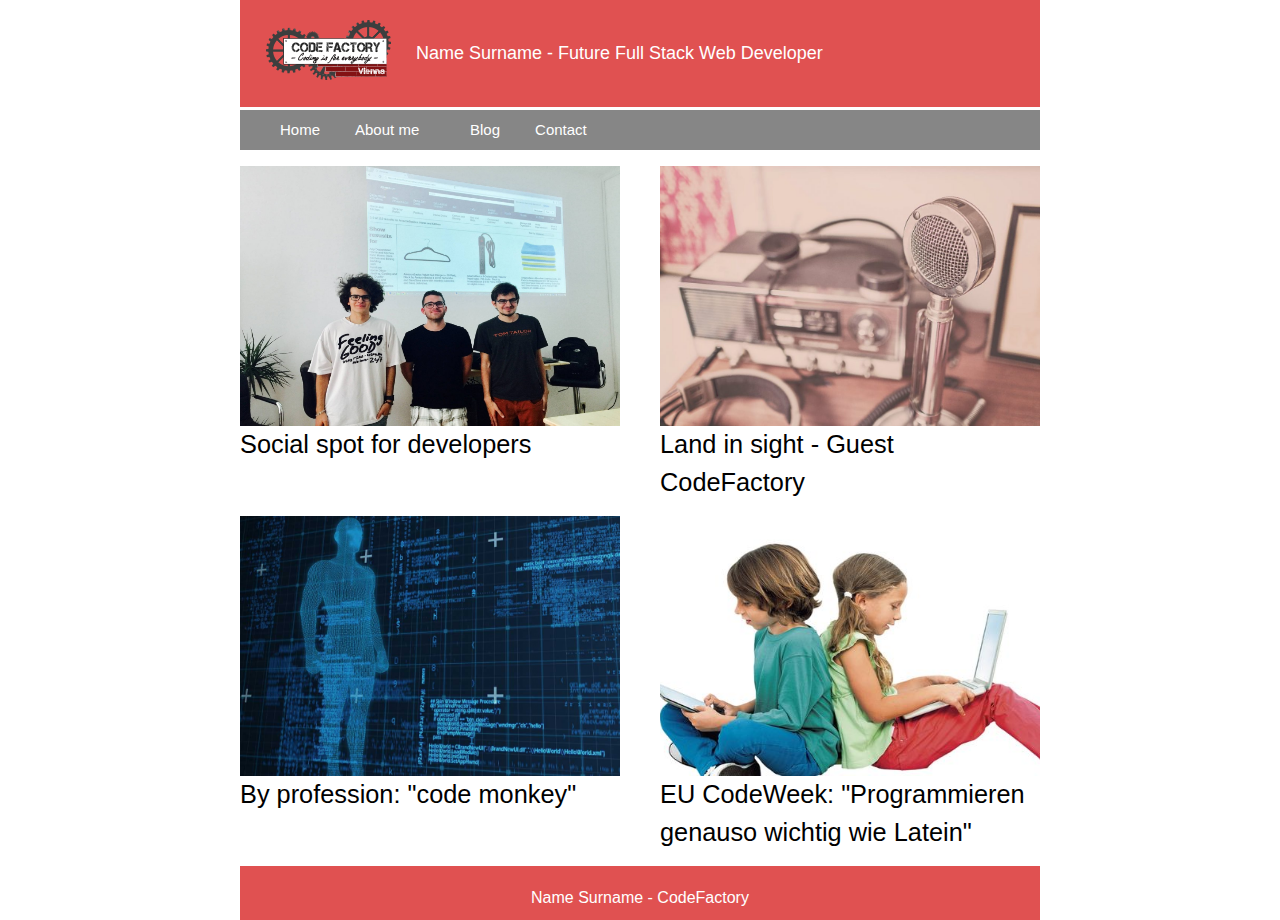
<file: CodeReview01/index.html>
<!DOCTYPE html>
<html lang="en">
<head>
	<title>Name Surname | CodeReview 1</title>
	<meta charset="UTF-8">
	<meta name="viewport" content="width=device-width, initial-scale=1.0">
	<link rel="stylesheet" type="text/css" href="style.css">
	<link href="https://fonts.googleapis.com/css?family=Noto+Sans" rel="stylesheet">
	<link rel="stylesheet" href="https://www.w3schools.com/w3css/4/w3.css">
	<link rel="shortcut icon" href="favicon.ico">

</head>

<body>
	<div id="container">
		<header>

			<div id="heading">
				<div>
					<a href="index.html">
						<img src="img/logo.png" alt="CodeFactory Logo">
					</a>
				</div>
				<h3>Name Surname - Future Full Stack Web Developer</h3>
			</div>

			<div id="nav-div">
				<nav>
					<ul id="top-menu">
						<li class="menu-li">
							<a href="index.html">Home</a>
						</li>
						<li class="menu-li">
							<a id="about" href="about.html">About me</a>
						</li>
						<li class="menu-li">
							<a href="blog.html">Blog</a>
						</li>
						<li class="menu-li">
							<a href="contact.html">Contact</a>
						</li>
					</ul>
				</nav>
			</div>

		</header>

		<main>
			<div class="main-div">
				<div class="cells-main">
					<div id="lt" class="img-div"></div>
					<h2>Social spot for developers</h2>
				</div>
				<div class="cells-main">
					<div id="rt" class="img-div"></div>
					<h2>Land in sight - Guest CodeFactory</h2>
				</div>
				<div id="lb" class="cells-main">
					<div class="img-div"></div>
					<h2>By profession: "code monkey"</h2>
				</div>
				<div id="rb" class="cells-main">
					<div class="img-div"></div>
					<h2>EU CodeWeek: "Programmieren genauso wichtig wie Latein"</h2>
				</div>
			</div>
		</main>

		<footer>
			<div>
				<h3>Name Surname - CodeFactory</h3>
			</div>
		</footer>
	</div>
</body>
</html>
</file>
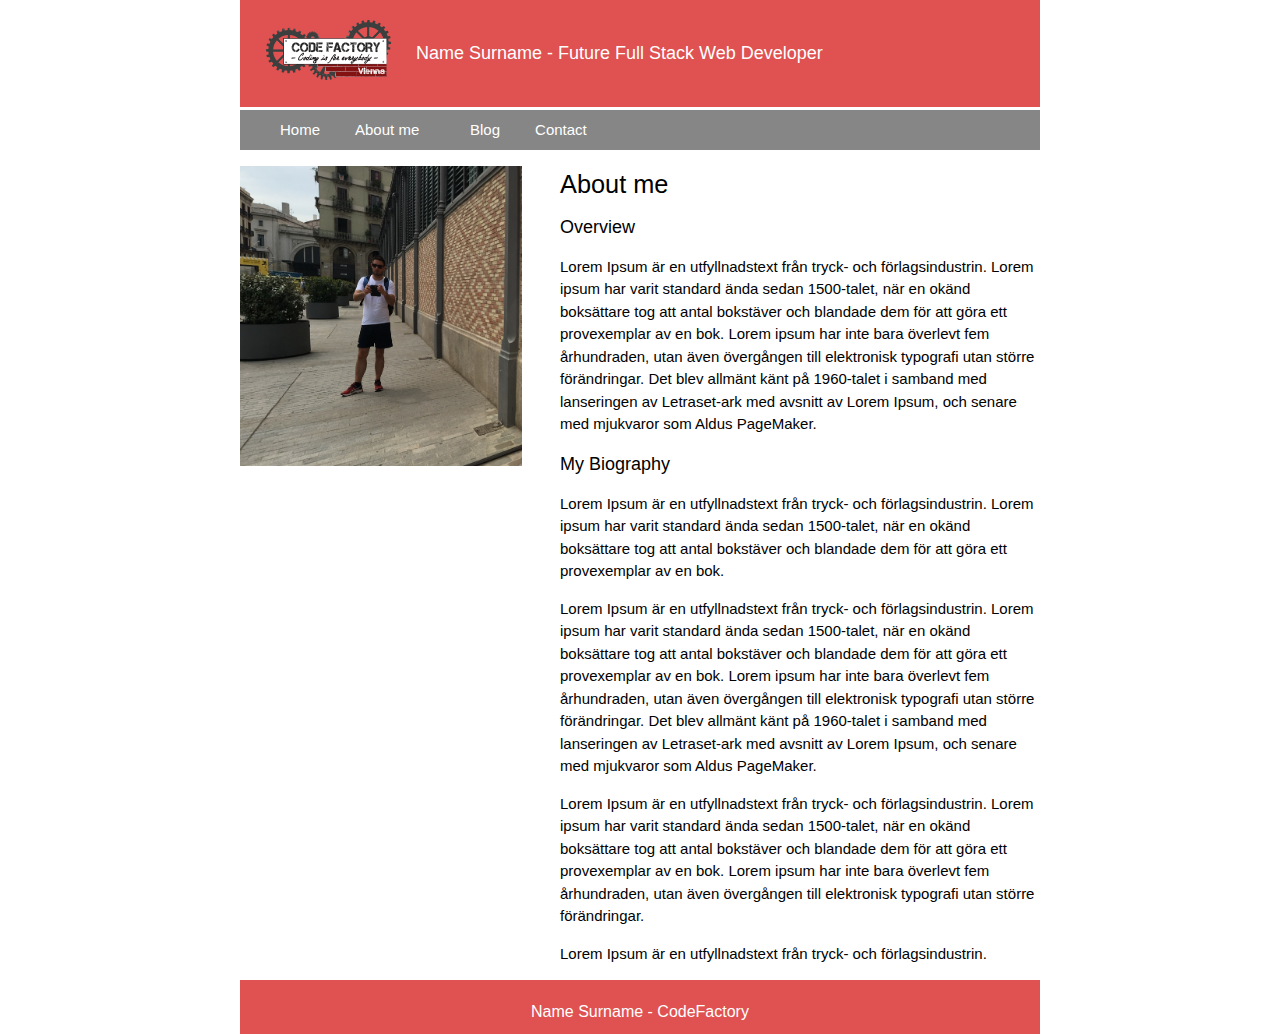
<file: CodeReview01/about.html>
<!DOCTYPE html>
<html lang="en">
<head>
	<title>About me | CodeReview 1</title>
	<meta charset="UTF-8">
	<meta name="viewport" content="width=device-width, initial-scale=1.0">
	<link rel="stylesheet" type="text/css" href="style.css">
	<link href="https://fonts.googleapis.com/css?family=Noto+Sans" rel="stylesheet">
	<link rel="stylesheet" href="https://www.w3schools.com/w3css/4/w3.css">
	<link rel="shortcut icon" href="favicon.ico">
	<style>

	.cells-main {
		height: 100%;
	}
		#mine {
			height: 300px;
 			}

		h5{
			font-weight: 500;
		}
		#rc {
			width: 480px;
		}

		#lc {
			width: 300px;
			height: 100%;
		}
	</style>

</head>

<body>
	<div id="container">
		<header>

			<div id="heading">
				<div>
					<a href="index.html">
						<img src="img/logo.png" alt="CF Logo">
					</a>
				</div>
				<h3>Name Surname - Future Full Stack Web Developer</h3>
			</div>

			<div id="nav-div">
				<nav>
					<ul id="top-menu">
						<li class="menu-li">
							<a href="index.html">Home</a>
						</li>
						<li class="menu-li">
							<a id="about" href="about.html">About me</a>
						</li>
						<li class="menu-li">
							<a href="blog.html">Blog</a>
						</li>
						<li class="menu-li">
							<a href="contact.html">Contact</a>
						</li>
					</ul>
				</nav>
			</div>

		</header>

		<main>
			<div class="main-div">
				<div id="lc" class="cells-main">
					
					<img id="mine" src="img/about.jpg" alt="Profile Picture">
					
				</div>
				<div id="rc" class="cells-main">
					
					<h2>About me</h2>
					<h5>Overview</h5>
					<p>Lorem Ipsum är en utfyllnadstext från tryck- och förlagsindustrin. Lorem ipsum har varit standard ända sedan 1500-talet, när en okänd boksättare tog att antal bokstäver och blandade dem för att göra ett provexemplar av en bok. Lorem ipsum har inte bara överlevt fem århundraden, utan även övergången till elektronisk typografi utan större förändringar. Det blev allmänt känt på 1960-talet i samband med lanseringen av Letraset-ark med avsnitt av Lorem Ipsum, och senare med mjukvaror som Aldus PageMaker.</p>
 					
					<h5>My Biography</h5>
					<p>Lorem Ipsum är en utfyllnadstext från tryck- och förlagsindustrin. Lorem ipsum har varit standard ända sedan 1500-talet, när en okänd boksättare tog att antal bokstäver och blandade dem för att göra ett provexemplar av en bok.</p>

					<p>Lorem Ipsum är en utfyllnadstext från tryck- och förlagsindustrin. Lorem ipsum har varit standard ända sedan 1500-talet, när en okänd boksättare tog att antal bokstäver och blandade dem för att göra ett provexemplar av en bok. Lorem ipsum har inte bara överlevt fem århundraden, utan även övergången till elektronisk typografi utan större förändringar. Det blev allmänt känt på 1960-talet i samband med lanseringen av Letraset-ark med avsnitt av Lorem Ipsum, och senare med mjukvaror som Aldus PageMaker.</p>

					<p>Lorem Ipsum är en utfyllnadstext från tryck- och förlagsindustrin. Lorem ipsum har varit standard ända sedan 1500-talet, när en okänd boksättare tog att antal bokstäver och blandade dem för att göra ett provexemplar av en bok. Lorem ipsum har inte bara överlevt fem århundraden, utan även övergången till elektronisk typografi utan större förändringar.</p>

					<p>Lorem Ipsum är en utfyllnadstext från tryck- och förlagsindustrin.</p>

				</div>
			</div>
		</main>

		<footer>
			<div>
				<h3>Name Surname - CodeFactory</h3>
			</div>
		</footer>
	</div>
</body>
</html>
</file>
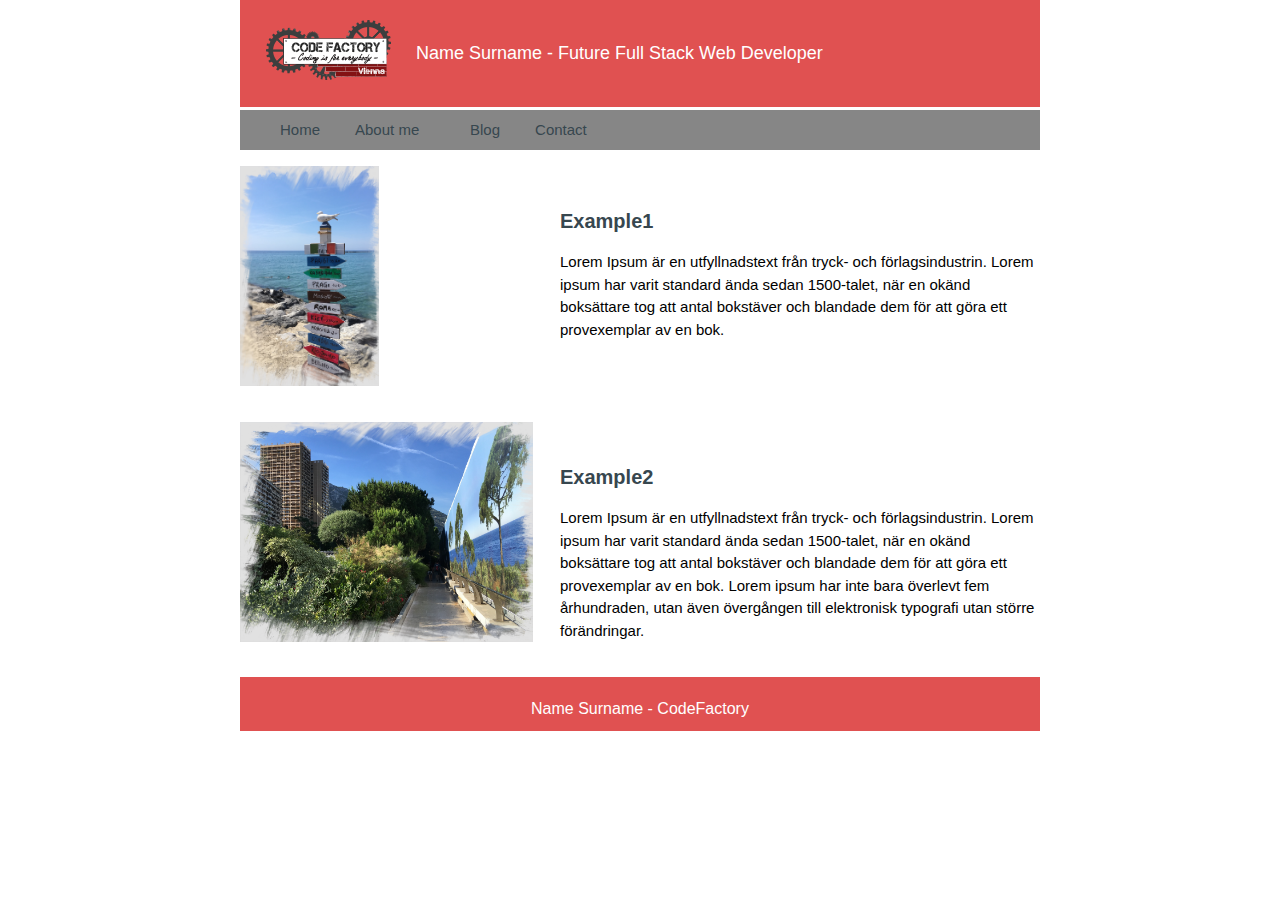
<file: CodeReview01/blog.html>
<!DOCTYPE html>
<html lang="en">
<head>
	<title>Blog | CodeReview 1</title>
	<meta charset="UTF-8">
	<meta name="viewport" content="width=device-width, initial-scale=1.0">
	<link rel="stylesheet" type="text/css" href="style.css">
	<link href="https://fonts.googleapis.com/css?family=Noto+Sans" rel="stylesheet">
	<link rel="stylesheet" href="https://www.w3schools.com/w3css/4/w3.css">
	<link rel="shortcut icon" href="favicon.ico">
	<style>

	.cells-main {
		height: 100%;
		margin-bottom: 20px;
	}
		.mine {
			height: 220px;
 			}

 		.rc {
			width: 480px;
			margin-top: 30px;
		}

		.lc {
			width: 300px;
			height: 100%;
		}

		h4{
			font-weight: 600;
		}

		a:link {
			text-decoration: none;
			color: #37474f;
		}
		a:visited{
			text-decoration: none;
		}
		a:hover{
			text-decoration: none;
			color: maroon;	
		}

	</style>

</head>

<body>
	<div id="container">
		<header>

			<div id="heading">
				<div>
					<a href="index.html">
						<img src="img/logo.png" alt="CF Logo">
					</a>
				</div>
				<h3>Name Surname - Future Full Stack Web Developer</h3>
			</div>

			<div id="nav-div">
				<nav>
					<ul id="top-menu">
						<li class="menu-li">
							<a href="index.html">Home</a>
						</li>
						<li class="menu-li">
							<a id="about" href="about.html">About me</a>
						</li>
						<li class="menu-li">
							<a href="blog.html">Blog</a>
						</li>
						<li class="menu-li">
							<a href="contact.html">Contact</a>
						</li>
					</ul>
				</nav>
			</div>

		</header>

		<main>
			<div class="main-div">
				<div class="lc cells-main">
					
					<img class="mine" src="img/blog1.jpg" alt="blog1">
					
				</div>
				<div class="rc cells-main">
					
					<h4>
						<a href="javascript:void(0)">Example1</a>
					</h4>
					<p>Lorem Ipsum är en utfyllnadstext från tryck- och förlagsindustrin. Lorem ipsum har varit standard ända sedan 1500-talet, när en okänd boksättare tog att antal bokstäver och blandade dem för att göra ett provexemplar av en bok.</p>
				</div>
			</div>

			<div class="main-div">
				<div class="lc cells-main">
					
					<img class="mine" src="img/blog2.jpg" alt="blog2">
					
				</div>
				<div class="rc cells-main">
					
					<h4>
						<a href="javascript:void(0)">Example2</a>
					</h4>
					<p>Lorem Ipsum är en utfyllnadstext från tryck- och förlagsindustrin. Lorem ipsum har varit standard ända sedan 1500-talet, när en okänd boksättare tog att antal bokstäver och blandade dem för att göra ett provexemplar av en bok. Lorem ipsum har inte bara överlevt fem århundraden, utan även övergången till elektronisk typografi utan större förändringar.</p>
				</div>
			</div>
		</main>

		<footer>
			<div>
				<h3>Name Surname - CodeFactory</h3>
			</div>
		</footer>
	</div>
</body>
</html>
</file>
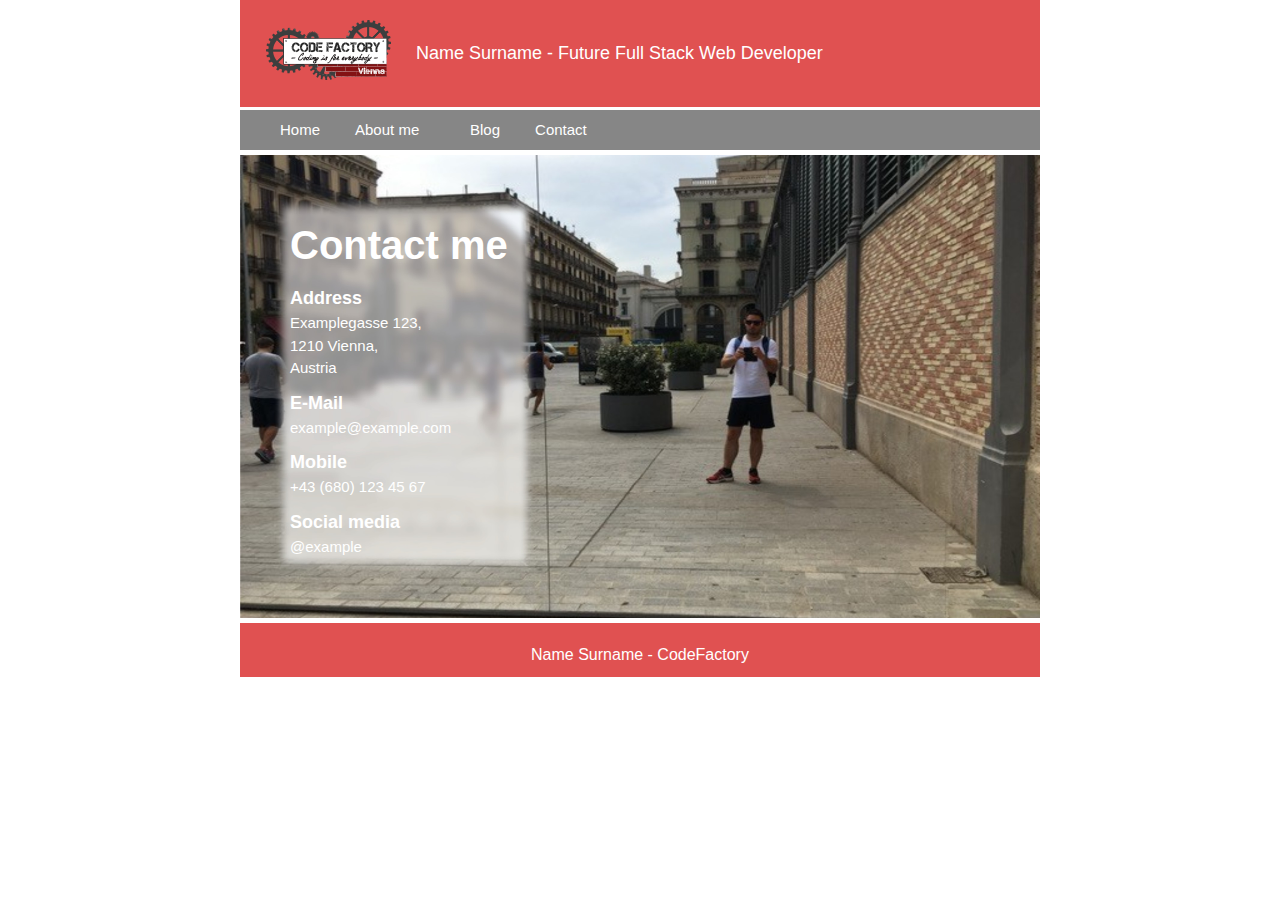
<file: CodeReview01/contact.html>
<!DOCTYPE html>
<html lang="en">
<head>
	<title>Contact | CodeReview 1</title>
	<meta charset="UTF-8">
	<meta name="viewport" content="width=device-width, initial-scale=1.0">
	<link rel="stylesheet" type="text/css" href="style.css">
	<link href="https://fonts.googleapis.com/css?family=Noto+Sans" rel="stylesheet">
	<link rel="stylesheet" href="https://www.w3schools.com/w3css/4/w3.css">
	<link rel="shortcut icon" href="favicon.ico">
	<style>

	.cells-main {
		height: 100%;
		color: white;
	}

		h5{
			font-weight: 600;
			margin: 0 0;
		}
		p {
			margin:0 0 10px 0;
			font-weight: 300;
		}

		h1 {
			font-size: 30pt;
			font-weight: 600;
		}

		#cell {
			background: url(img/contact.jpg) 0 50% no-repeat;
			background-size: 100% 120%;
			width: 100%;
			height: 100%;
			padding: 50px 50px;
			margin: 5px 0px;
		}

	</style>

</head>

<body>
	<div id="container">
		<header>

			<div id="heading">
				<div>
					<a href="index.html">
						<img src="img/logo.png" alt="CF Logo">
					</a>
				</div>
				<h3>Name Surname - Future Full Stack Web Developer</h3>
			</div>

			<div id="nav-div">
				<nav>
					<ul id="top-menu">
						<li class="menu-li">
							<a href="index.html">Home</a>
						</li>
						<li class="menu-li">
							<a id="about" href="about.html">About me</a>
						</li>
						<li class="menu-li">
							<a href="blog.html">Blog</a>
						</li>
						<li class="menu-li">
							<a href="contact.html">Contact</a>
						</li>
					</ul>
				</nav>
			</div>

		</header>

		<main>
			<div id="cell" class="cells-main">
					
					<h1>Contact me</h1>
					<h5>Address </h5>
					<p>
						<a href="https://www.google.at/maps/place/1210+Vienna/@48.280507,16.3473381,12z/data=!3m1!4b1!4m5!3m4!1s0x476d05cb86cd6237:0x8b5eab8af16e98cf!8m2!3d48.2770352!4d16.404805?hl=en" target="_blank">Examplegasse 123, <br>1210 Vienna, <br>Austria</a>
					</p>
					<h5>E-Mail </h5>
					<p>
						<a href="mailto:example@example.com">example@example.com</a>
					</p>
					<h5>Mobile </h5>
					<p>+43 (680) 123 45 67 </p>
					<h5>Social media </h5>
					<p>@example</p>

			</div>
		</main>

		<footer>
			<div>
				<h3>Name Surname - CodeFactory</h3>
			</div>
		</footer>
	</div>
</body>
</html>
</file>
<file: CodeReview01/style.css>
/*///////////////////////////////////////// CSS file created by Dragan Obradovity  */

body{
	margin: 0;
	font-family: 'Noto Sans', sans-serif;
}

#container {
	width: 800px;
	margin: 0 auto;
}

h3 {
	font-weight: 200;
}

* {
 	box-sizing: border-box;
}

/*///////////////////////////////////////// Header Section  */

#heading {
	display: flex;
	justify-content: flex-start;
	background-color: #E05151;
	padding: 20px 0;
	color: white;
		
}
#heading h3 {
	font-size: 18px;
	margin: 20px 0;
}


/*///////////////// Nav Menu  */

#nav-div{
	display: flex;
	align-items: center;
	width: 100%;
	height: 40px;
	background-color: #868686;
	margin: 3px 0 0 0;
	padding:0;
}

#top-menu {
	display: flex;
	align-items: center;
	width: 100%;
}

.menu-li {
	list-style: none;
	margin-right: 35px;
}

#about {
	display: flex;
	width: 80px;
}
/*///////////////// Hyper Links  */

a:link {
	text-decoration: none;
	color: white;
}

a:visited {
	text-decoration: none;
	color: white;
}

a:hover {
	text-decoration: none;
	color: maroon;
}

a:active {
	text-decoration: none;
	color: white;
}

/*///////////////////////////////////////// Main Section  */

.main-div {
	display:flex;
	flex-wrap: wrap;
	justify-content: space-between;
	width: 100%;
	margin-top: 16px;
}

.cells-main {
	width: 380px;
	height: 350px;
}

.img-div {
	width: 100%;
	height: 260px;
}

.cells-main h2 {
	padding: 0 10px 0 0	;
	margin:0;
	font-size: 19pt;
	font-weight: 500;
}

/*///////////////// Images URL  */

#lt {
	background: url(img/developers-lt.jpg) 0 0 no-repeat;
	background-size: 380px 260px;
}

#rt {
	background: url(img/mic-rt.jpg) 0 0 no-repeat;
	background-size: 380px 260px;
}

#lb {
	background: url(img/codemonkey-lb.jpg) 0 0 no-repeat;
	background-size: 380px 260px;
}

#rb {
	background: url(img/codeweek-rb.jpg) 50% 0 no-repeat;
	background-size: 500px 260px;
}
/*///////////////////////////////////////// Footer Section  */

footer {
	color: white;
	background-color: #E05151;
}
footer div{
	display: flex;
	justify-content: center;
	align-items: flex-end;
}

footer h3{
	margin:20px 0 10px 0;
	font-size: 12pt;
}

/*///////////////////////////////////////// Responsive settings  */


/* Tablets */ 
@media only screen and (max-width:767px) {
	#container {
  		width:80%;
  }


/* many phones */ 
@media only screen and (max-width:479px) {
	#container {
    	width:100%;
  }
}

/* Iphone 6 plus */ 
@media only screen and (max-width:415px) {
	#container {
    	width:97%;
  }

/* Galaxy s5 */ 
  @media only screen and (max-width:360px) {
	#container {
    	width:110%;
  }

/* Iphone 5 */ 
  @media screen and (device-aspect-ratio: 40/71) {
  	#container {
    	width:400px;
  }
  }
</file>
